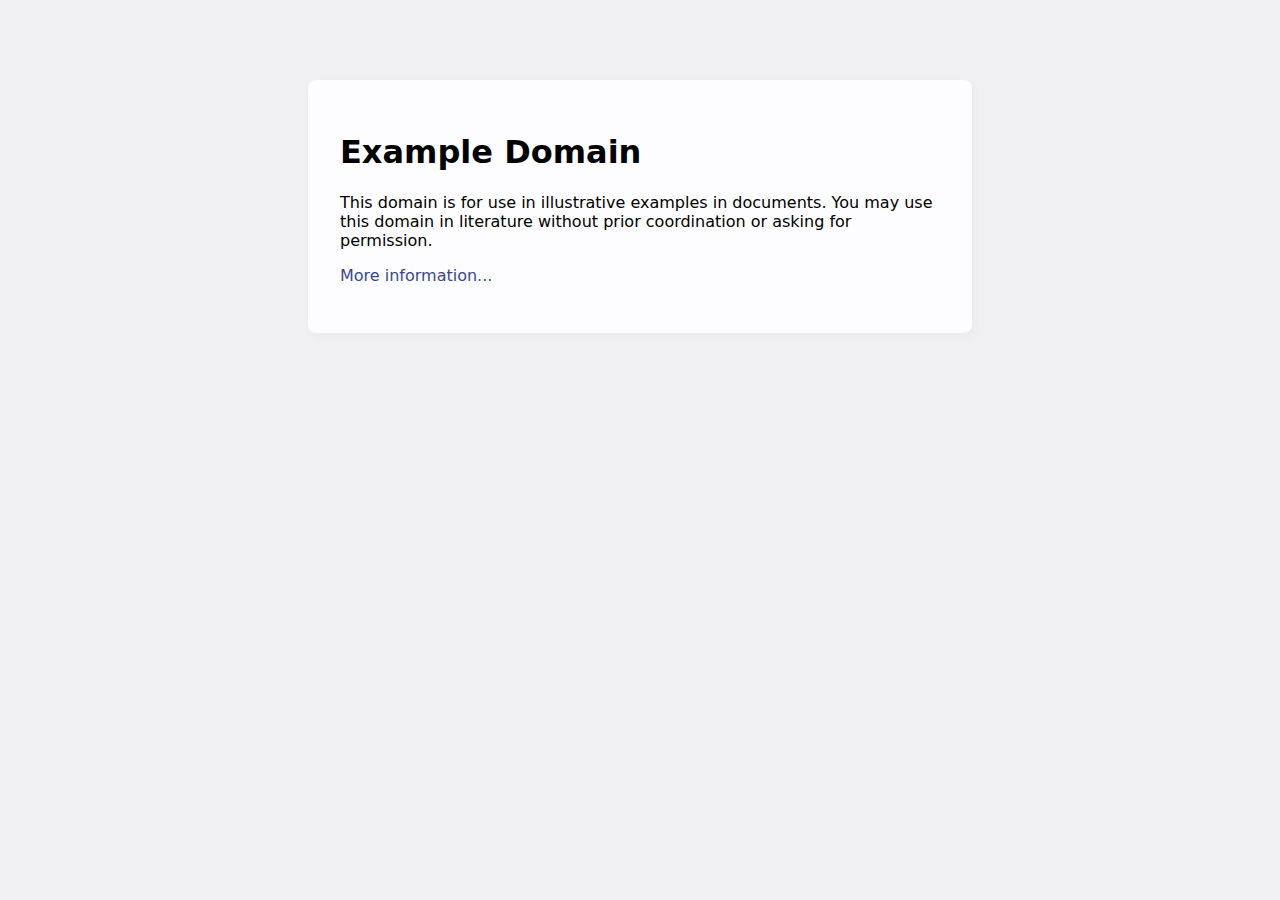
<file: example.org/index.html>
<!doctype html>
<html>
<head>
    <title>Example Domain</title>

    <meta charset="utf-8" />
    <meta http-equiv="Content-type" content="text/html; charset=utf-8" />
    <meta name="viewport" content="width=device-width, initial-scale=1" />
    <style type="text/css">
    body {
        background-color: #f0f0f2;
        margin: 0;
        padding: 0;
        font-family: -apple-system, system-ui, BlinkMacSystemFont, "Segoe UI", "Open Sans", "Helvetica Neue", Helvetica, Arial, sans-serif;
        
    }
    div {
        width: 600px;
        margin: 5em auto;
        padding: 2em;
        background-color: #fdfdff;
        border-radius: 0.5em;
        box-shadow: 2px 3px 7px 2px rgba(0,0,0,0.02);
    }
    a:link, a:visited {
        color: #38488f;
        text-decoration: none;
    }
    @media (max-width: 700px) {
        div {
            margin: 0 auto;
            width: auto;
        }
    }
    </style>    
</head>

<body>
<div>
    <h1>Example Domain</h1>
    <p>This domain is for use in illustrative examples in documents. You may use this
    domain in literature without prior coordination or asking for permission.</p>
    <p><a href="https://www.iana.org/domains/example">More information...</a></p>
</div>
</body>
</html>
</file>
